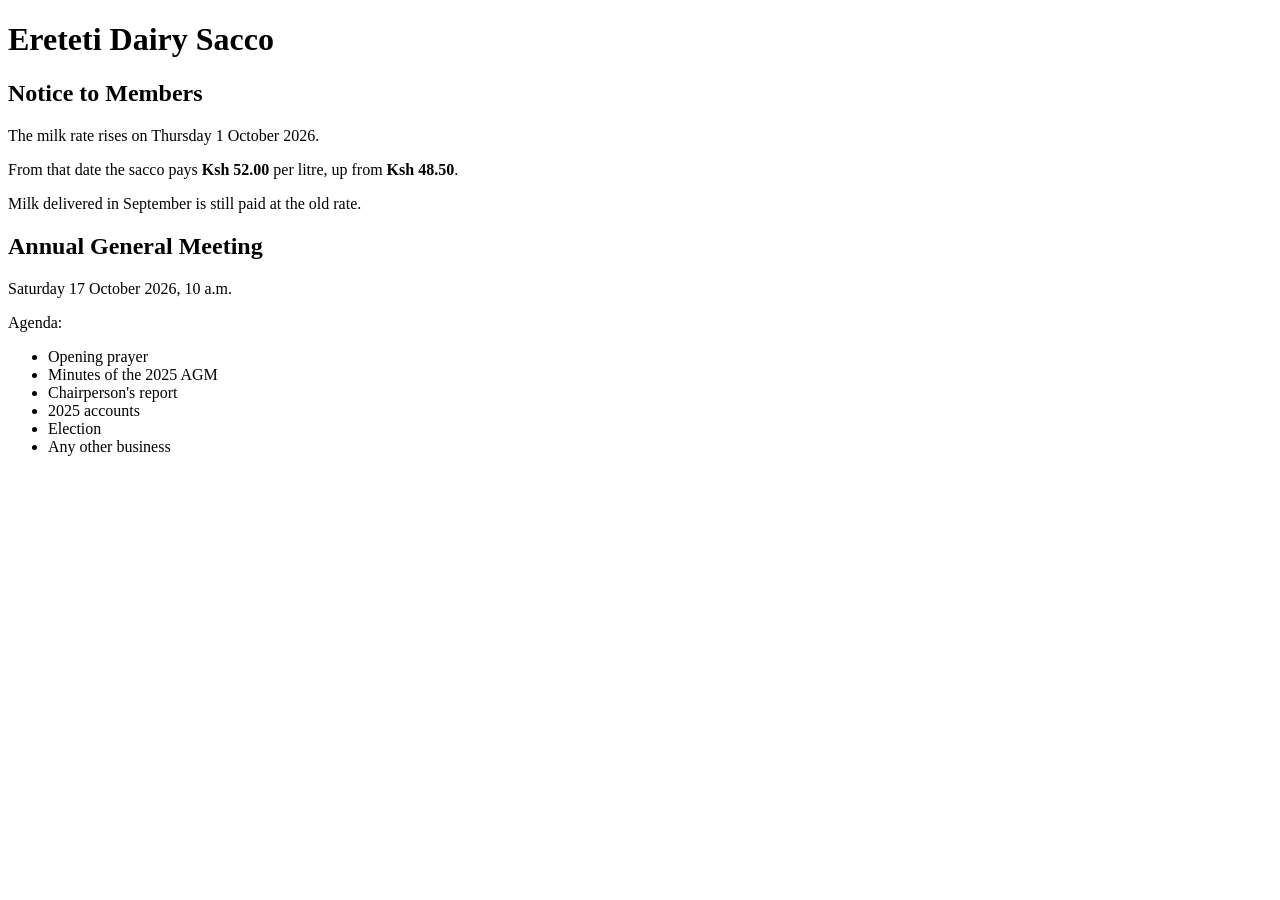
<file: Practise/drill-2.html>
<!DOCTYPE html>
<html lang="en">
<head>
  <meta charset="UTF-8">
  <title>Ereteti Dairy Sacco</title>
</head>
<body>
  <h1>Ereteti Dairy Sacco</h1>
  <h2>Notice to Members</h2>

  <p>The milk rate rises on Thursday 1 October 2026.</p>
  <p>From that date the sacco pays<strong> Ksh 52.00 </strong> per litre, up from <strong> Ksh 48.50</strong>.</p>
  <p>Milk delivered in September is still paid at the old rate.</p>

  <h2>Annual General Meeting</h2>
  <p>Saturday 17 October 2026, 10 a.m.</p>
  <p>Agenda:</p>

  <ul>
    <li>Opening prayer</li>
    <li>Minutes of the 2025 AGM</li>
    <li>Chairperson's report</li>
    <li>2025 accounts</li>
    <li>Election</li>
    <li>Any other business</li>
  </ul>
</body>
</html>
</file>
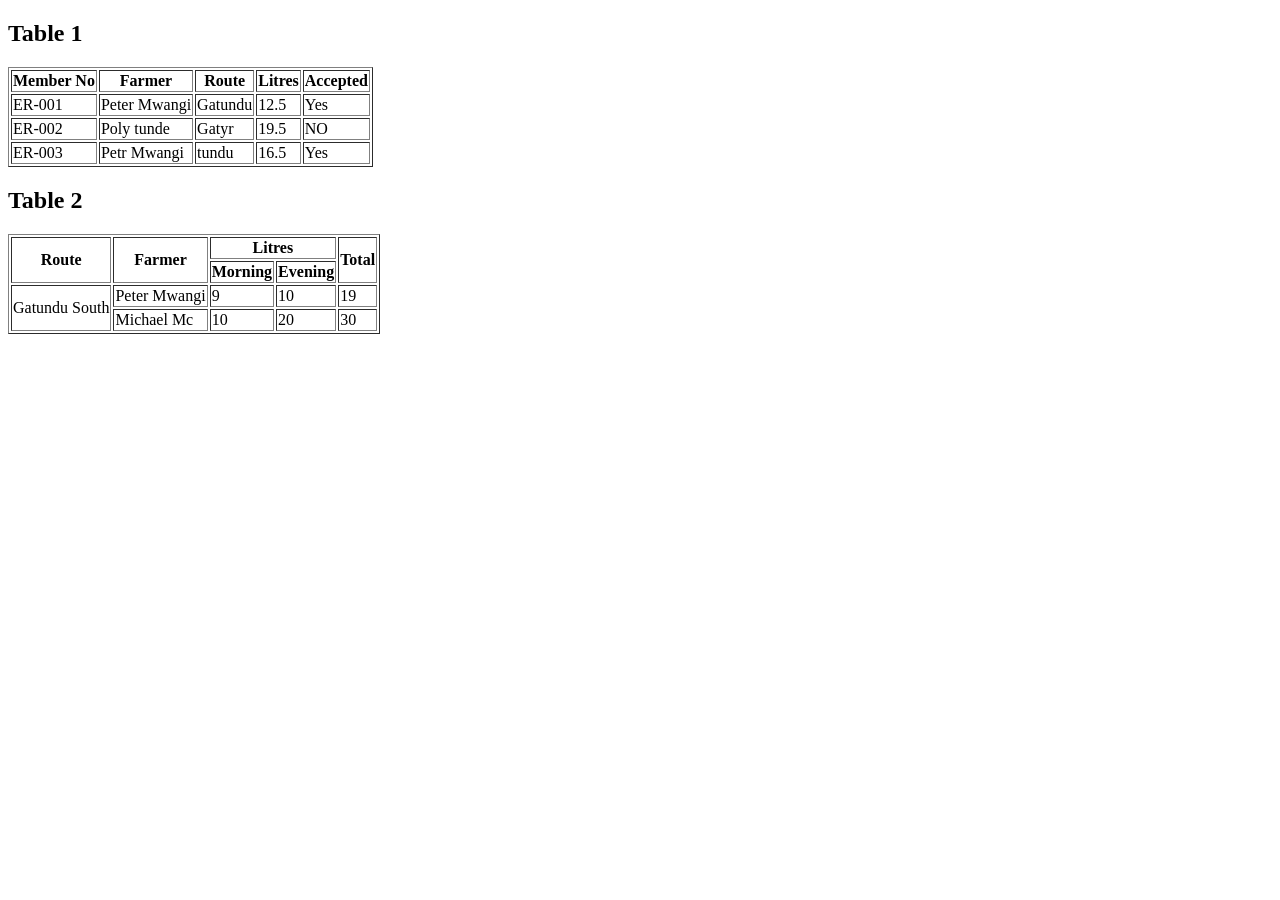
<file: Practise/drill-4.html>
<!DOCTYPE html>
<html lang="en">
<head></head>
    <title>Drill 4</title>
    <meta charset="UTF-8">
</head>
<body>
    <main>
        <section>
            <h2>Table 1</h2>
            <table border="1">
            <thead> 
                <tr>
<th>Member No</th>
<th>Farmer</th>
<th>Route</th>
<th>Litres</th>
<th>Accepted</th>
            </tr>
        </thead>
           <tbody>
            <tr>
            <td>ER-001</td>
            <td>Peter Mwangi</td>
            <td>Gatundu</td>
            <td>12.5</td>
            <td>Yes</td> 
            </tr>
             <tr>
            <td>ER-002</td>
            <td>Poly tunde</td>
            <td>Gatyr</td>
            <td>19.5</td>
            <td>NO</td> 
            </tr>
             <tr>
            <td>ER-003</td>
            <td>Petr Mwangi</td>
            <td>tundu</td>
            <td>16.5</td>
            <td>Yes</td>
                
            </tr>
           </tbody>
           </table>
        </section>
        <section> 
            <h2>Table 2</h2>
            <table border="1">
                <thead>
                    <tr>
                        <th rowspan="2">Route</th>
                        <th rowspan="2">Farmer</th>
                        <th colspan="2">Litres</th>
                        <th rowspan="2">Total</th>
                    </tr>
                    <tr>
                        <th>Morning</th>
                        <th>Evening</th>            
                        </tr>
                </thead>
                <tbody>
                    <tr>
                        <td rowspan="2">Gatundu South</td>
                        <td>Peter Mwangi</td>
                        <td>9</td>
                        <td>10</td>
                        <td>19</td>
                    </tr>
                    <tr>
                        <td>Michael Mc</td>
                        <td>10</td>
                        <td>20</td>
                        <td>30</td>
                    </tr>
                </tbody>   
                </table>
        </section>

    </main>
</body>
</html>
</file>
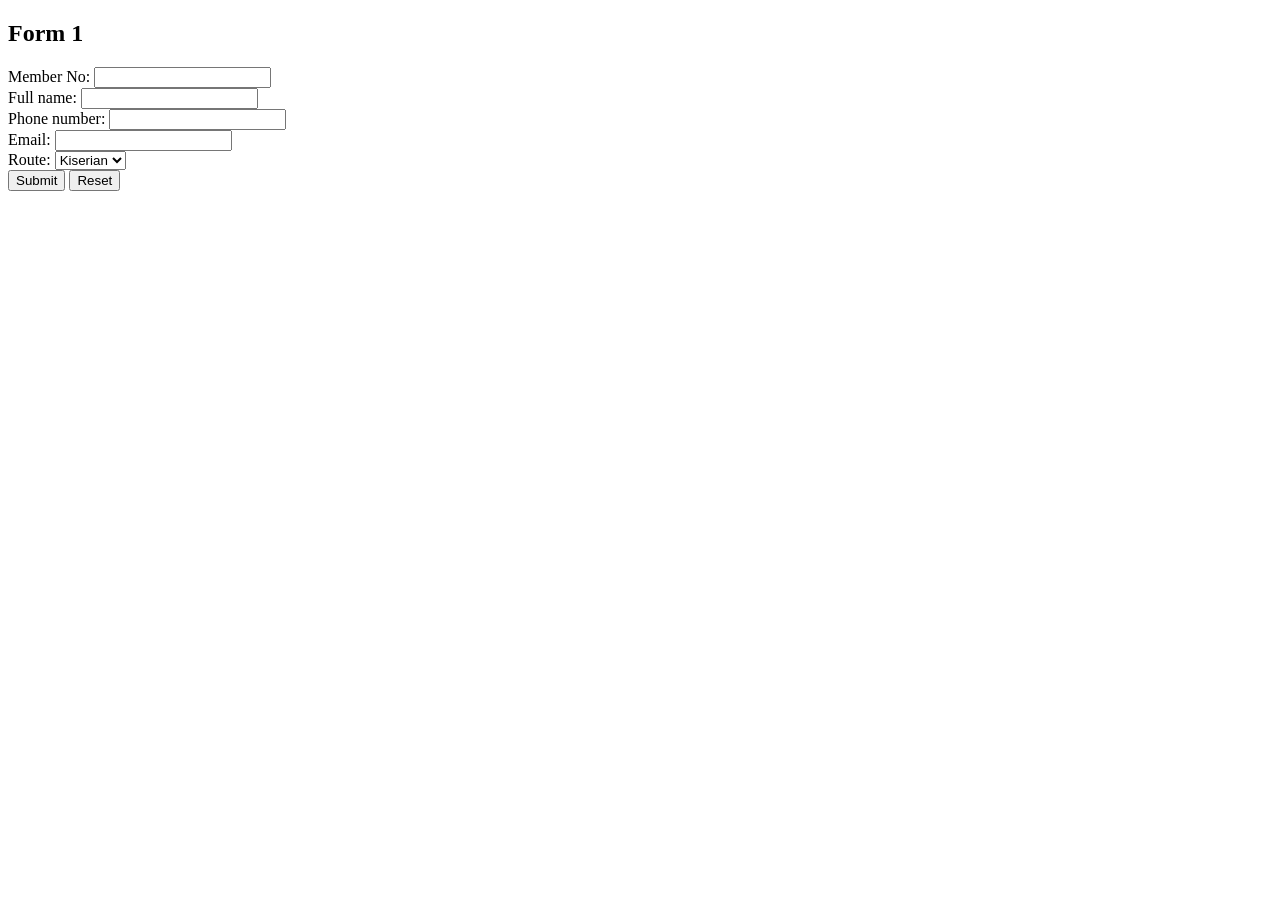
<file: Practise/drill-5.html>
<!DOCTYPE html>
<html lang="en">
<head></head>
    <title>Drill 5</title>
    <meta charset="UTF-8">
</head>
<body>
    <main>
        <section>
        <h2>Form 1</h2>
        <form name="book-visit"action="book.php" method="get">
            <div>
                <label for="member-no">Member No:</label>
                <input type="text" name="member-no" id="member-no" required>
            </div> 

            <div>
                <label for="full-name">Full name:</label>
                <input type="text" name="full-name" id="full-name" required>
            </div>

            <div>
                <label for="phone-no">Phone number:</label>
                <input type="number" name="phone-no" id="phone-no" required>
            </div>

             <div>
                <label for="email">Email:</label>
                <input type="email" name="email" id="email" required>
            </div>

             <div>
                <label for="route">Route:</label>
                <select name="route" id="route" required>
                    <option value="Kiserian">Kiserian</option>
                    <option value="Ngong">Ngong</option>
                    <option value="Rongai">Rongai</option>
                </select>
            </div>
            <div>
                <input type="submit" value="Submit">
                <input type="reset" value="Reset">
            </div>
            </div>
        </form>
            
        </section>
</body>
</html>
</file>
